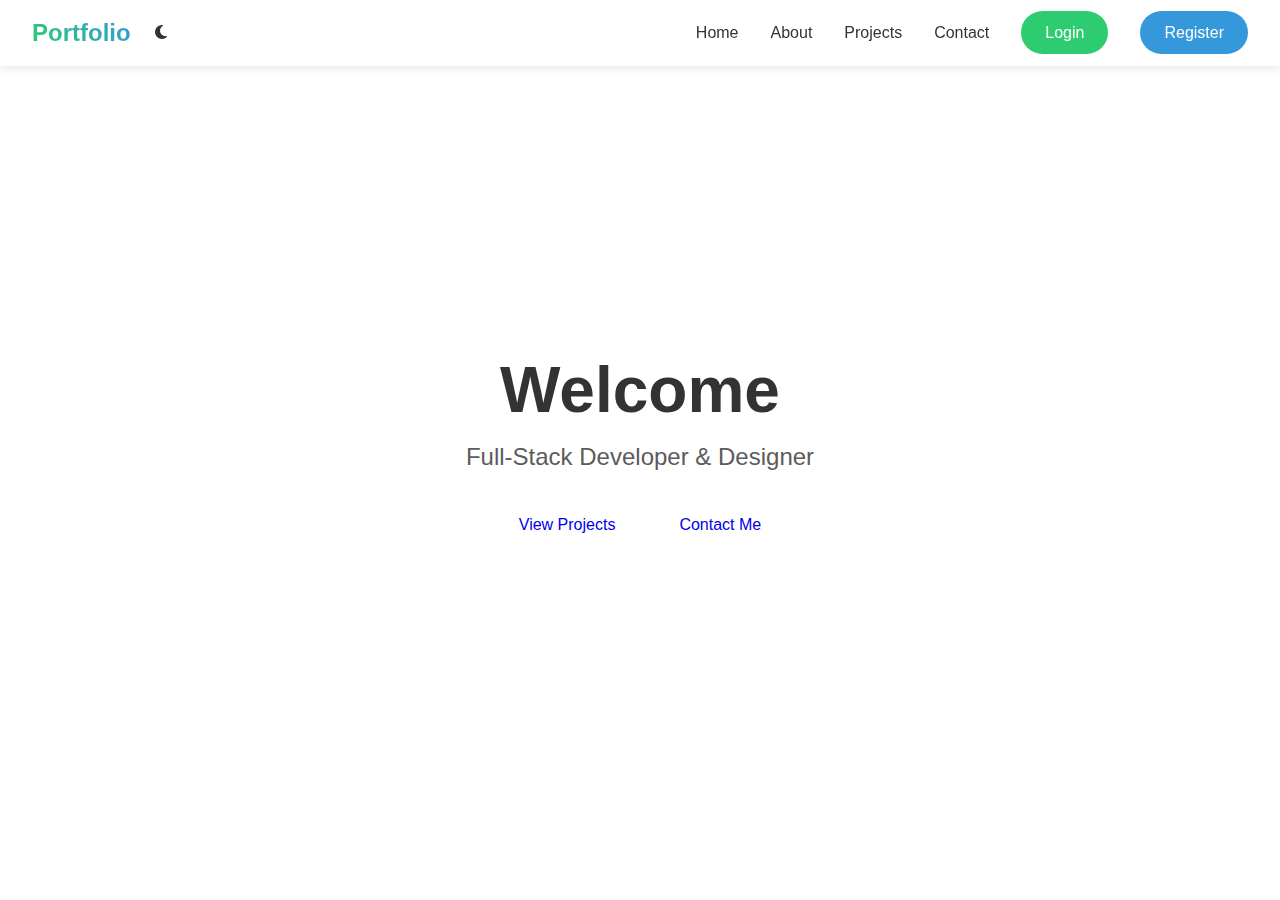
<file: h1.html>
<!DOCTYPE html>
<html lang="en">
<head>
    <meta charset="UTF-8">
    <meta name="viewport" content="width=device-width, initial-scale=1.0">
    <title>Home Page</title>
    <link rel="stylesheet" href="h1.css">
    <link rel="stylesheet" href="https://cdnjs.cloudflare.com/ajax/libs/font-awesome/6.4.0/css/all.min.css">
</head>
<body>
    <nav class="navbar">
        <div class="logo">
            <span class="logo-text">Portfolio</span>
            <div class="theme-switch">
                <i class="fas fa-moon"></i>
            </div>
        </div>
        <div class="hamburger">
            <div class="bar"></div>
            <div class="bar"></div>
            <div class="bar"></div>
        </div>
        <ul class="nav-links">
            <li><a href="#home" class="nav-link">Home</a></li>
            <li><a href="#about" class="nav-link">About</a></li>
            <li><a href="#projects" class="nav-link">Projects</a></li>
            <li><a href="#contact" class="nav-link">Contact</a></li>
            <li><a href="#login" class="btn login-btn">Login</a></li>
            <li><a href="#register" class="btn register-btn">Register</a></li>
        </ul>
    </nav>

    <div class="modal" id="loginModal">
        <div class="modal-content">
            <span class="close">&times;</span>
            <h2>Login</h2>
            <form class="login-form">
                <input type="email" placeholder="Email" required>
                <input type="password" placeholder="Password" required>
                <button type="submit" class="btn">Login</button>
            </form>
        </div>
    </div>

    <div class="modal" id="registerModal">
        <div class="modal-content">
            <span class="close">&times;</span>
            <h2>Register</h2>
            <form class="register-form">
                <input type="text" placeholder="Full Name" required>
                <input type="email" placeholder="Email" required>
                <input type="password" placeholder="Password" required>
                <input type="password" placeholder="Confirm Password" required>
                <button type="submit" class="btn">Register</button>
            </form>
        </div>
    </div>

    <main>
        <section id="home" class="section">
            <div class="hero">
                <h1 class="glitch" data-text="Welcome">Welcome</h1>
                <p class="subtitle">Full-Stack Developer & Designer</p>
                <div class="cta-buttons">
                    <a href="#projects" class="btn primary">View Projects</a>
                    <a href="#contact" class="btn secondary">Contact Me</a>
                </div>
            </div>
        </section>
    </main>

    <script src="h1.js"></script>
</body>
</html>
</file>
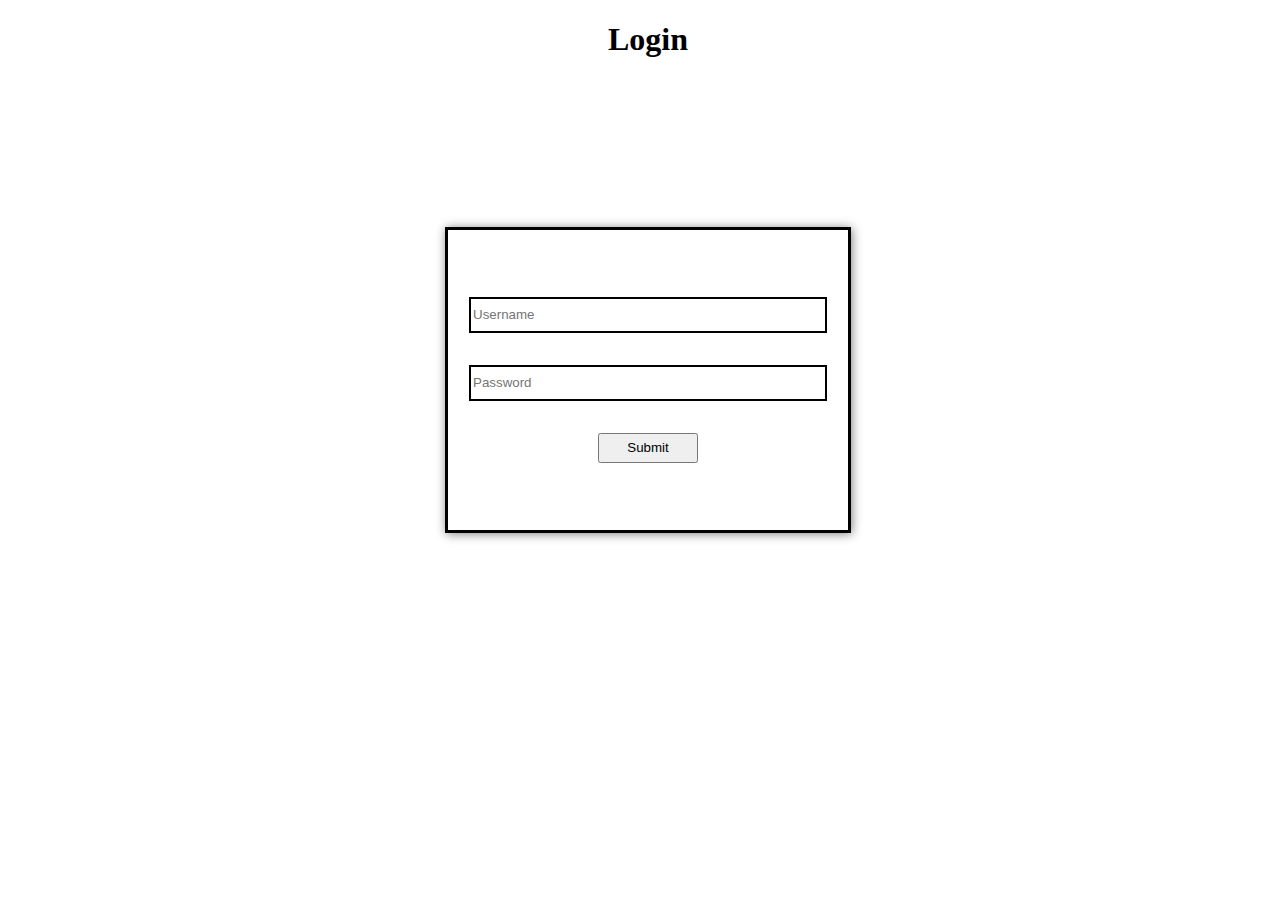
<file: login.html>
<!DOCTYPE html>
<html lang="en">
<head>
    <meta charset="UTF-8">
    <meta name="viewport" content="width=device-width, initial-scale=1.0">
    <title>Login</title>
</head>
<body>
    <h1 style="text-align: center;">Login</h1>
    <script src="https://ajax.googleapis.com/ajax/libs/jquery/2.1.3/jquery.min.js"></script>
    <script src="login.js"></script>
</body>
</html>
</file>
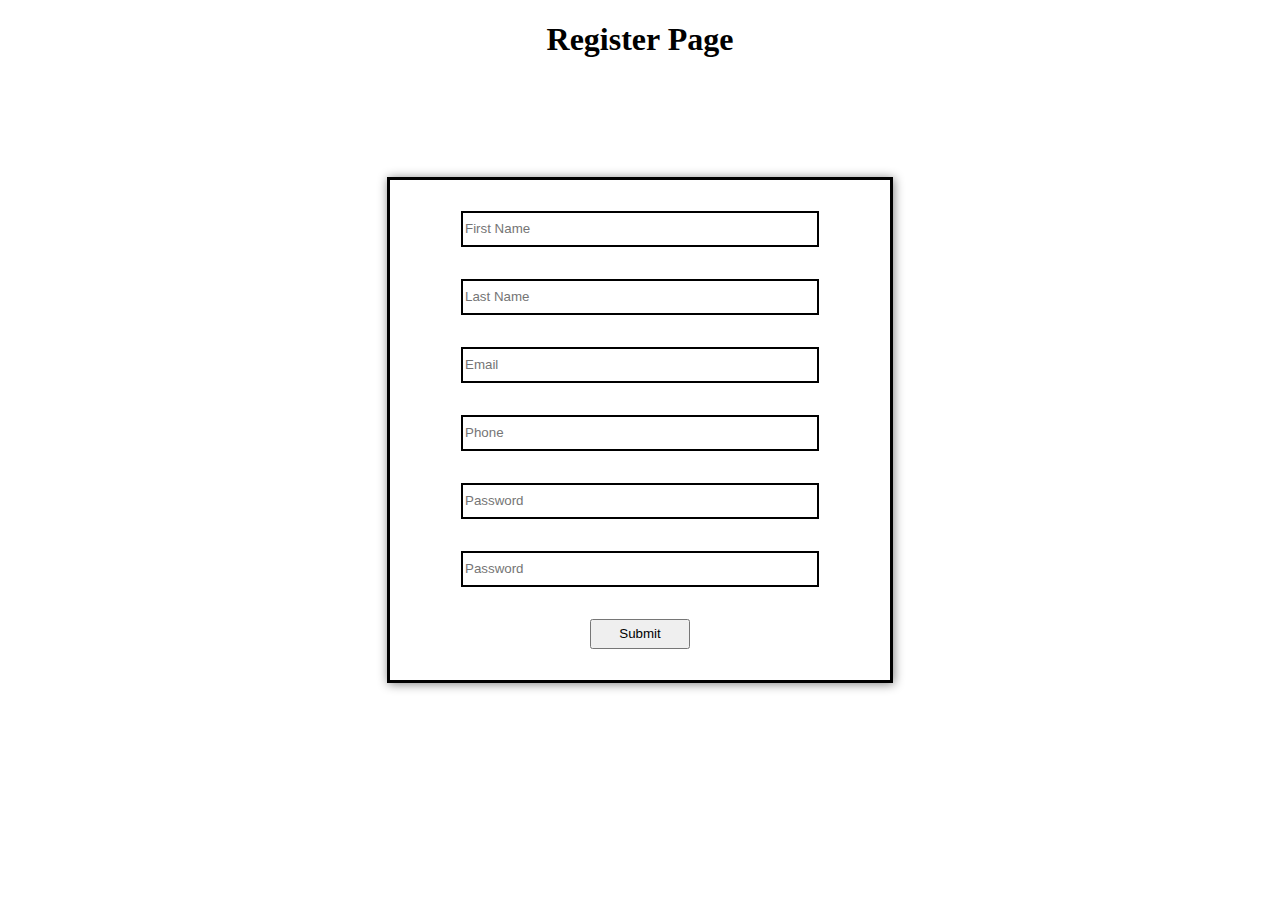
<file: register.html>
<!DOCTYPE html>
<html lang="en">
<head>
    <meta charset="UTF-8">
    <meta name="viewport" content="width=device-width, initial-scale=1.0">
    <title>Register</title>
</head>
<body>
    <h1 style="text-align: center;">Register Page</h1>
    <script src="https://ajax.googleapis.com/ajax/libs/jquery/2.1.3/jquery.min.js"></script>
    <script src="register.js"></script>
</body>
</html>
</file>
<file: h1.css>
:root {
    --primary-color: #2ecc71;
    --secondary-color: #3498db;
    --background: #ffffff;
    --text-color: #333333;
    --nav-bg: #ffffff;
    --modal-bg: #ffffff;
    --shadow: rgba(0, 0, 0, 0.1);
}

.dark-mode {
    --primary-color: #2ecc71;
    --secondary-color: #3498db;
    --background: #1a1a1a;
    --text-color: #ffffff;
    --nav-bg: #2d2d2d;
    --modal-bg: #2d2d2d;
    --shadow: rgba(255, 255, 255, 0.1);
}

* {
    margin: 0;
    padding: 0;
    box-sizing: border-box;
    transition: background-color 0.3s, color 0.3s;
}

body {
    font-family: 'Segoe UI', Tahoma, Geneva, Verdana, sans-serif;
    background-color: var(--background);
    color: var(--text-color);
}

.navbar {
    position: fixed;
    width: 100%;
    padding: 1rem 2rem;
    background: var(--nav-bg);
    box-shadow: 0 2px 10px var(--shadow);
    display: flex;
    justify-content: space-between;
    align-items: center;
    z-index: 1000;
}

.logo {
    display: flex;
    align-items: center;
    gap: 1rem;
}

.logo-text {
    font-size: 1.5rem;
    font-weight: bold;
    background: linear-gradient(45deg, var(--primary-color), var(--secondary-color));
    -webkit-background-clip: text;
    -webkit-text-fill-color: transparent;
}

.theme-switch {
    cursor: pointer;
    padding: 0.5rem;
}

.nav-links {
    display: flex;
    gap: 2rem;
    list-style: none;
}

.nav-link {
    color: var(--text-color);
    text-decoration: none;
    position: relative;
}

.nav-link::after {
    content: '';
    position: absolute;
    width: 0;
    height: 2px;
    bottom: -5px;
    left: 0;
    background: var(--primary-color);
    transition: width 0.3s;
}

.nav-link:hover::after {
    width: 100%;
}

.btn {
    padding: 0.8rem 1.5rem;
    border-radius: 25px;
    text-decoration: none;
    transition: transform 0.3s;
}

.btn:hover {
    transform: translateY(-2px);
}

.login-btn {
    background: var(--primary-color);
    color: white;
}

.register-btn {
    background: var(--secondary-color);
    color: white;
}

.hamburger {
    display: none;
    cursor: pointer;
}

.bar {
    width: 25px;
    height: 3px;
    background: var(--text-color);
    margin: 5px 0;
    transition: 0.3s;
}

.modal {
    display: none;
    position: fixed;
    top: 0;
    left: 0;
    width: 100%;
    height: 100%;
    background: rgba(0, 0, 0, 0.5);
    z-index: 2000;
}

.modal-content {
    background: var(--modal-bg);
    padding: 2rem;
    border-radius: 10px;
    width: 90%;
    max-width: 500px;
    position: absolute;
    top: 50%;
    left: 50%;
    transform: translate(-50%, -50%);
}

.close {
    float: right;
    cursor: pointer;
    font-size: 1.5rem;
}

form {
    display: flex;
    flex-direction: column;
    gap: 1rem;
    margin-top: 1rem;
}

input {
    padding: 0.8rem;
    border: 1px solid var(--shadow);
    border-radius: 5px;
    background: var(--background);
    color: var(--text-color);
}

.hero {
    height: 100vh;
    display: flex;
    flex-direction: column;
    justify-content: center;
    align-items: center;
    text-align: center;
    padding: 2rem;
}
.glitch {
    font-size: 4rem;
    font-weight: bold;
    position: relative;
}
.subtitle {
    font-size: 1.5rem;
    margin: 1rem 0 2rem;
    opacity: 0.8;
}

.cta-buttons {
    display: flex;
    gap: 1rem;
}

@media (max-width: 768px) {
    .hamburger {
        display: block;
    }

    .nav-links {
        display: none;
        position: absolute;
        top: 100%;
        left: 0;
        width: 100%;
        background: var(--nav-bg);
        flex-direction: column;
        align-items: center;
        padding: 2rem;
    }

    .nav-links.active {
        display: flex;
    }
}
</file>
